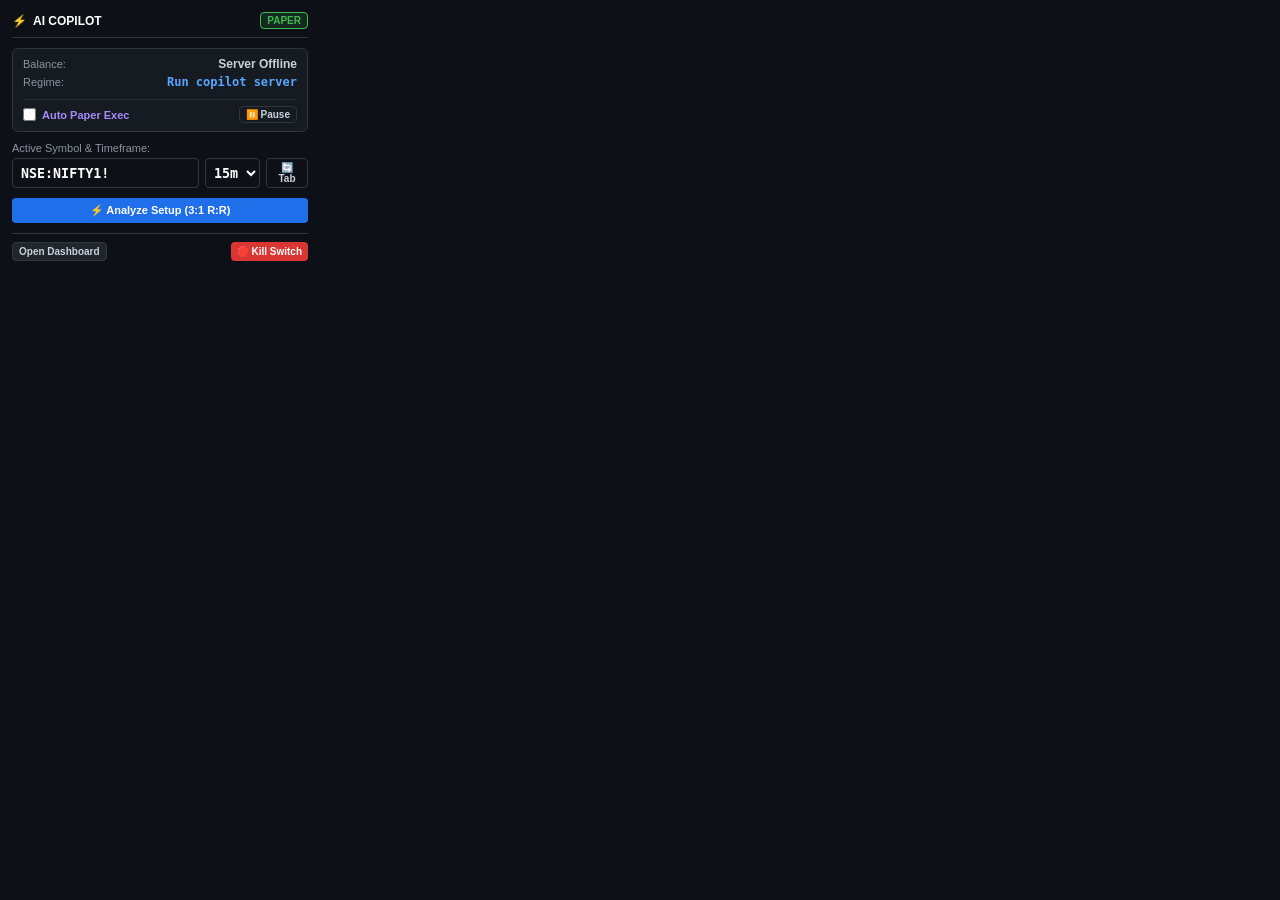
<file: extension/popup.html>
<!DOCTYPE html>
<html lang="en">
<head>
  <meta charset="UTF-8">
  <title>AI Trading Copilot</title>
  <link rel="stylesheet" href="popup.css">
</head>
<body class="popup-body">
  <div class="header">
    <div class="logo">
      <span class="logo-icon">⚡</span>
      <span class="title">AI COPILOT</span>
    </div>
    <span class="badge" id="modeBadge">PAPER</span>
  </div>

  <div class="status-card">
    <div class="metric-row">
      <span class="label">Balance:</span>
      <strong id="balanceVal">₹100,000.00</strong>
    </div>
    <div class="metric-row">
      <span class="label">Regime:</span>
      <span id="regimeVal" class="regime-text">DETECTING...</span>
    </div>
    <div class="metric-row" style="margin-top: 6px; padding-top: 6px; border-top: 1px solid rgba(255,255,255,0.08); align-items: center; justify-content: space-between;">
      <label style="display: inline-flex; align-items: center; gap: 6px; font-size: 11px; cursor: pointer; color: #a78bfa; font-weight: 600;">
        <input type="checkbox" id="popupCheckAutoPaper"> Auto Paper Exec
      </label>
      <button id="popupBtnPauseEntries" class="btn btn-sm btn-outline" style="font-size: 10px; padding: 2px 6px;">⏸️ Pause</button>
    </div>
  </div>

  <div class="symbol-box">
    <span class="label">Active Symbol & Timeframe:</span>
    <div class="symbol-input-group">
      <input type="text" id="symbolInput" value="NSE:NIFTY1!" class="symbol-input">
      <select id="intervalSelect" class="symbol-input" style="width: 65px; padding: 4px;">
        <option value="1m">1m</option>
        <option value="5m">5m</option>
        <option value="15m" selected>15m</option>
        <option value="30m">30m</option>
        <option value="60m">1h</option>
        <option value="1d">1D</option>
      </select>
      <button id="btnSyncTab" class="btn btn-sm btn-outline" title="Sync from TradingView Tab">🔄 Tab</button>
    </div>
    <div id="syncStatus" class="sync-status" style="display: none; font-size: 10px; color: #8b949e; line-height: 1.2; margin-top: 3px;"></div>
  </div>

  <div class="actions">
    <button id="btnAnalyze" class="btn btn-primary btn-block">⚡ Analyze Setup (3:1 R:R)</button>
  </div>

  <div id="signalContainer" class="ticket-card" style="display: none;">
    <div class="ticket-header">
      <span class="badge" id="decisionBadge">TRADE</span>
      <span id="strategyName" class="strategy-label">TrendFollowing</span>
    </div>
    <div class="ticket-details">
      <div class="detail-row"><span>Entry:</span> <strong id="tEntry">₹0.00</strong></div>
      <div class="detail-row"><span>Stop Loss:</span> <strong id="tSL" class="text-danger">₹0.00</strong></div>
      <div class="detail-row"><span>Take Profit:</span> <strong id="tTP" class="text-success">₹0.00</strong></div>
      <div class="detail-row"><span>Net R:R:</span> <strong id="tRR" class="text-accent">3.20 R</strong></div>
      <div class="detail-row"><span>Quantity:</span> <strong id="tQty">0</strong></div>
    </div>
    <div id="reasonsBox" class="reasons-box" style="display: none;"></div>
    <button id="btnExecute" class="btn btn-success btn-block" style="margin-top: 8px;">🚀 Execute Order</button>
  </div>

  <div class="footer-actions">
    <a href="http://127.0.0.1:8765/" target="_blank" class="btn btn-secondary btn-sm">Open Dashboard</a>
    <button id="btnEmergencyStop" class="btn btn-danger btn-sm">🛑 Kill Switch</button>
  </div>

  <script src="popup.js"></script>
</body>
</html>
</file>
<file: extension/popup.css>
/* Companion Browser Extension Popup Stylesheet */
:root {
  --bg-dark: #0d1117;
  --bg-card: #161b22;
  --border: #30363d;
  --text: #c9d1d9;
  --text-white: #ffffff;
  --accent: #58a6ff;
  --green: #3fb950;
  --red: #f85149;
  --yellow: #d29922;
  --font-mono: "SF Mono", Consolas, Menlo, monospace;
}

* { box-sizing: border-box; margin: 0; padding: 0; }

body.popup-body {
  width: 320px;
  background-color: var(--bg-dark);
  color: var(--text);
  font-family: -apple-system, BlinkMacSystemFont, "Segoe UI", Roboto, sans-serif;
  font-size: 12px;
  padding: 12px;
  display: flex;
  flex-direction: column;
  gap: 10px;
}

.header {
  display: flex;
  align-items: center;
  justify-content: space-between;
  border-bottom: 1px solid var(--border);
  padding-bottom: 8px;
}

.logo {
  display: flex;
  align-items: center;
  gap: 6px;
  font-weight: 700;
  color: var(--text-white);
}

.badge {
  font-size: 10px;
  font-weight: 700;
  padding: 2px 6px;
  border-radius: 4px;
  background-color: rgba(63, 185, 80, 0.15);
  border: 1px solid var(--green);
  color: var(--green);
}

.status-card {
  background-color: var(--bg-card);
  border: 1px solid var(--border);
  border-radius: 6px;
  padding: 8px 10px;
  display: flex;
  flex-direction: column;
  gap: 4px;
}

.metric-row {
  display: flex;
  justify-content: space-between;
  align-items: center;
}

.label {
  color: #8b949e;
  font-size: 11px;
}

.regime-text {
  font-family: var(--font-mono);
  font-weight: 600;
  color: var(--accent);
}

.symbol-box {
  display: flex;
  flex-direction: column;
  gap: 4px;
}

.symbol-input-group {
  display: flex;
  gap: 6px;
}

.symbol-input {
  flex: 1;
  background-color: #0d1117;
  border: 1px solid var(--border);
  border-radius: 4px;
  padding: 4px 8px;
  color: var(--text-white);
  font-family: var(--font-mono);
  font-weight: 700;
}

.btn {
  border: none;
  border-radius: 4px;
  padding: 6px 10px;
  font-size: 11px;
  font-weight: 600;
  cursor: pointer;
  display: inline-flex;
  align-items: center;
  justify-content: center;
  gap: 4px;
  text-decoration: none;
}

.btn-primary { background-color: #1f6feb; color: #ffffff; }
.btn-primary:hover { background-color: #388bfd; }

.btn-secondary { background-color: #21262d; color: var(--text); border: 1px solid var(--border); }
.btn-secondary:hover { background-color: #30363d; }

.btn-success { background-color: #238636; color: #ffffff; }
.btn-success:hover { background-color: #2ea043; }

.btn-danger { background-color: #da3633; color: #ffffff; }
.btn-danger:hover { background-color: #f85149; }

.btn-outline { background: transparent; border: 1px solid var(--border); color: var(--text); }

.btn-sm { padding: 3px 6px; font-size: 10px; }
.btn-block { width: 100%; }

.ticket-card {
  background-color: var(--bg-card);
  border: 1px solid var(--border);
  border-radius: 6px;
  padding: 8px 10px;
  display: flex;
  flex-direction: column;
  gap: 6px;
}

.ticket-header {
  display: flex;
  justify-content: space-between;
  align-items: center;
}

.strategy-label {
  font-size: 10px;
  color: #d2a8ff;
  font-family: var(--font-mono);
}

.ticket-details {
  display: flex;
  flex-direction: column;
  gap: 2px;
  font-family: var(--font-mono);
  font-size: 11px;
}

.detail-row {
  display: flex;
  justify-content: space-between;
}

.reasons-box {
  background-color: rgba(210, 153, 34, 0.1);
  border-left: 2px solid var(--yellow);
  padding: 4px 6px;
  font-size: 10px;
  color: var(--yellow);
}

.footer-actions {
  display: flex;
  justify-content: space-between;
  border-top: 1px solid var(--border);
  padding-top: 8px;
}

.text-success { color: var(--green); }
.text-danger { color: var(--red); }
.text-accent { color: var(--accent); }
</file>
